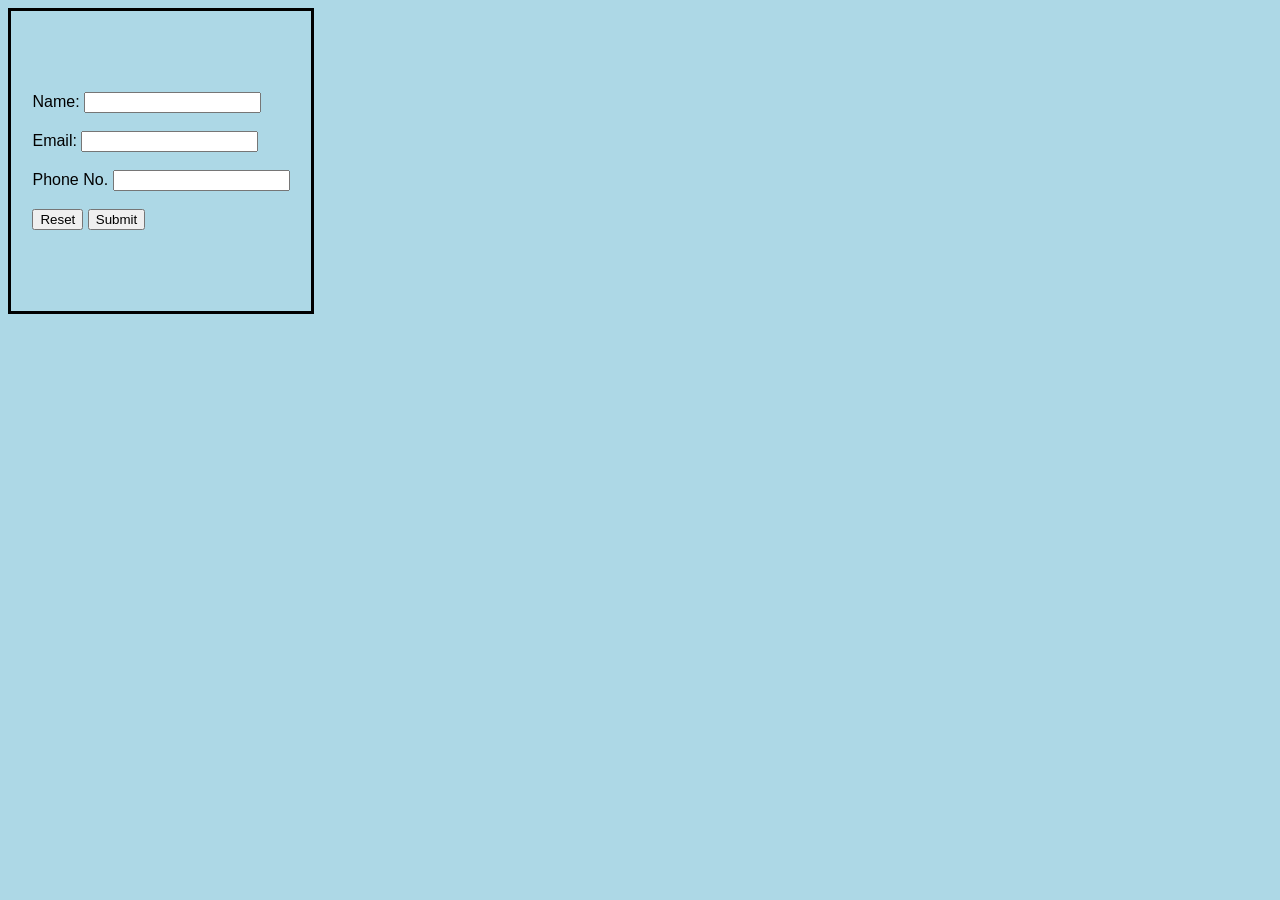
<file: index.html>
<!DOCTYPE html>
<html lang="en">
<head>
    <meta charset="UTF-8">
    <meta name="viewport" content="width=device-width, initial-scale=1.0">
    <link rel="stylesheet" href="style.css">
    <title>Form 2.0</title>
</head>
<body>
    <div>
    <form action="https://api.web3forms.com/submit" method="POST">

        <input type="hidden" name="access_key" value="c6ed27b0-2a0d-4471-a3be-98f0da6830ac">
        
        <label>Name:</label>
        <input type="text" name="name"><br><br>

        <label>Email:</label>
        <input type="email" name="email"><br><br>
        
        <label>Phone No.</label>
        <input type="number" name="phone"><br><br>

       <button type="reset">Reset</button>
        <button type="submit">Submit</button>
    </form>
    </div>
</body>
</html>
</file>
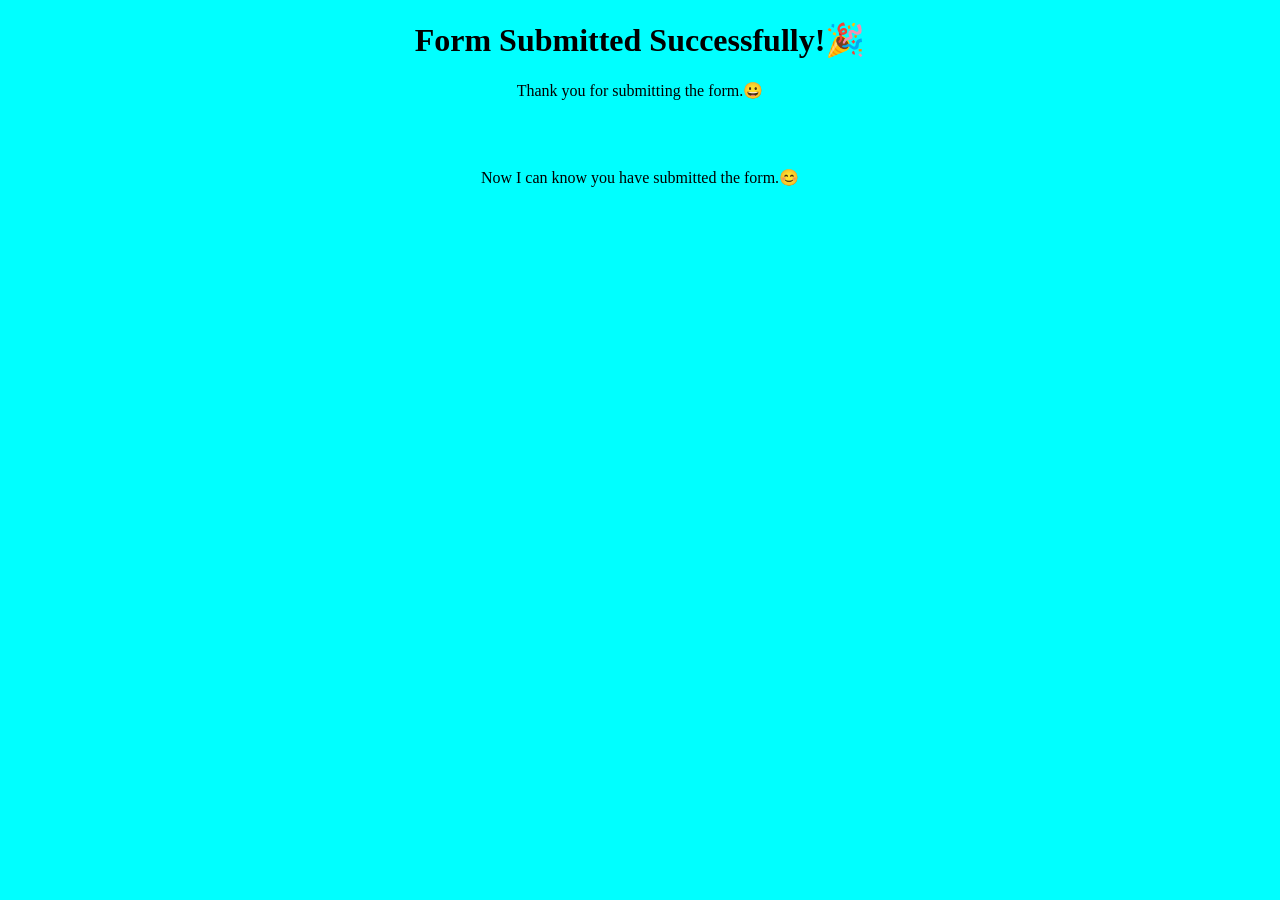
<file: success.html>
<!DOCTYPE html>
<html lang="en">
<head>
    <meta charset="UTF-8">
    <meta name="viewport" content="width=device-width, initial-scale=1.0">
    <title>Success</title>
    <link rel="stylesheet" href="style1.css">
</head>
<body>
   <h1>Form Submitted Successfully!🎉</h1> 
   <p>Thank you for submitting the form.😀</p><br><br>
   <p>Now I can know you have submitted the form.😊</p>
</body>
</html>
</file>
<file: style.css>
body{
background-color: lightblue;
font-family: Arial;
}

div{
    display: flex;
    justify-content: center;
   border: 3px solid black;
   width: 300px;
   height: 300px;
    align-items: center;
}
</file>
<file: style1.css>
body{
    background-color: aqua;
}

h1{
    text-align: center;
}

p{
    text-align: center;
}
</file>
